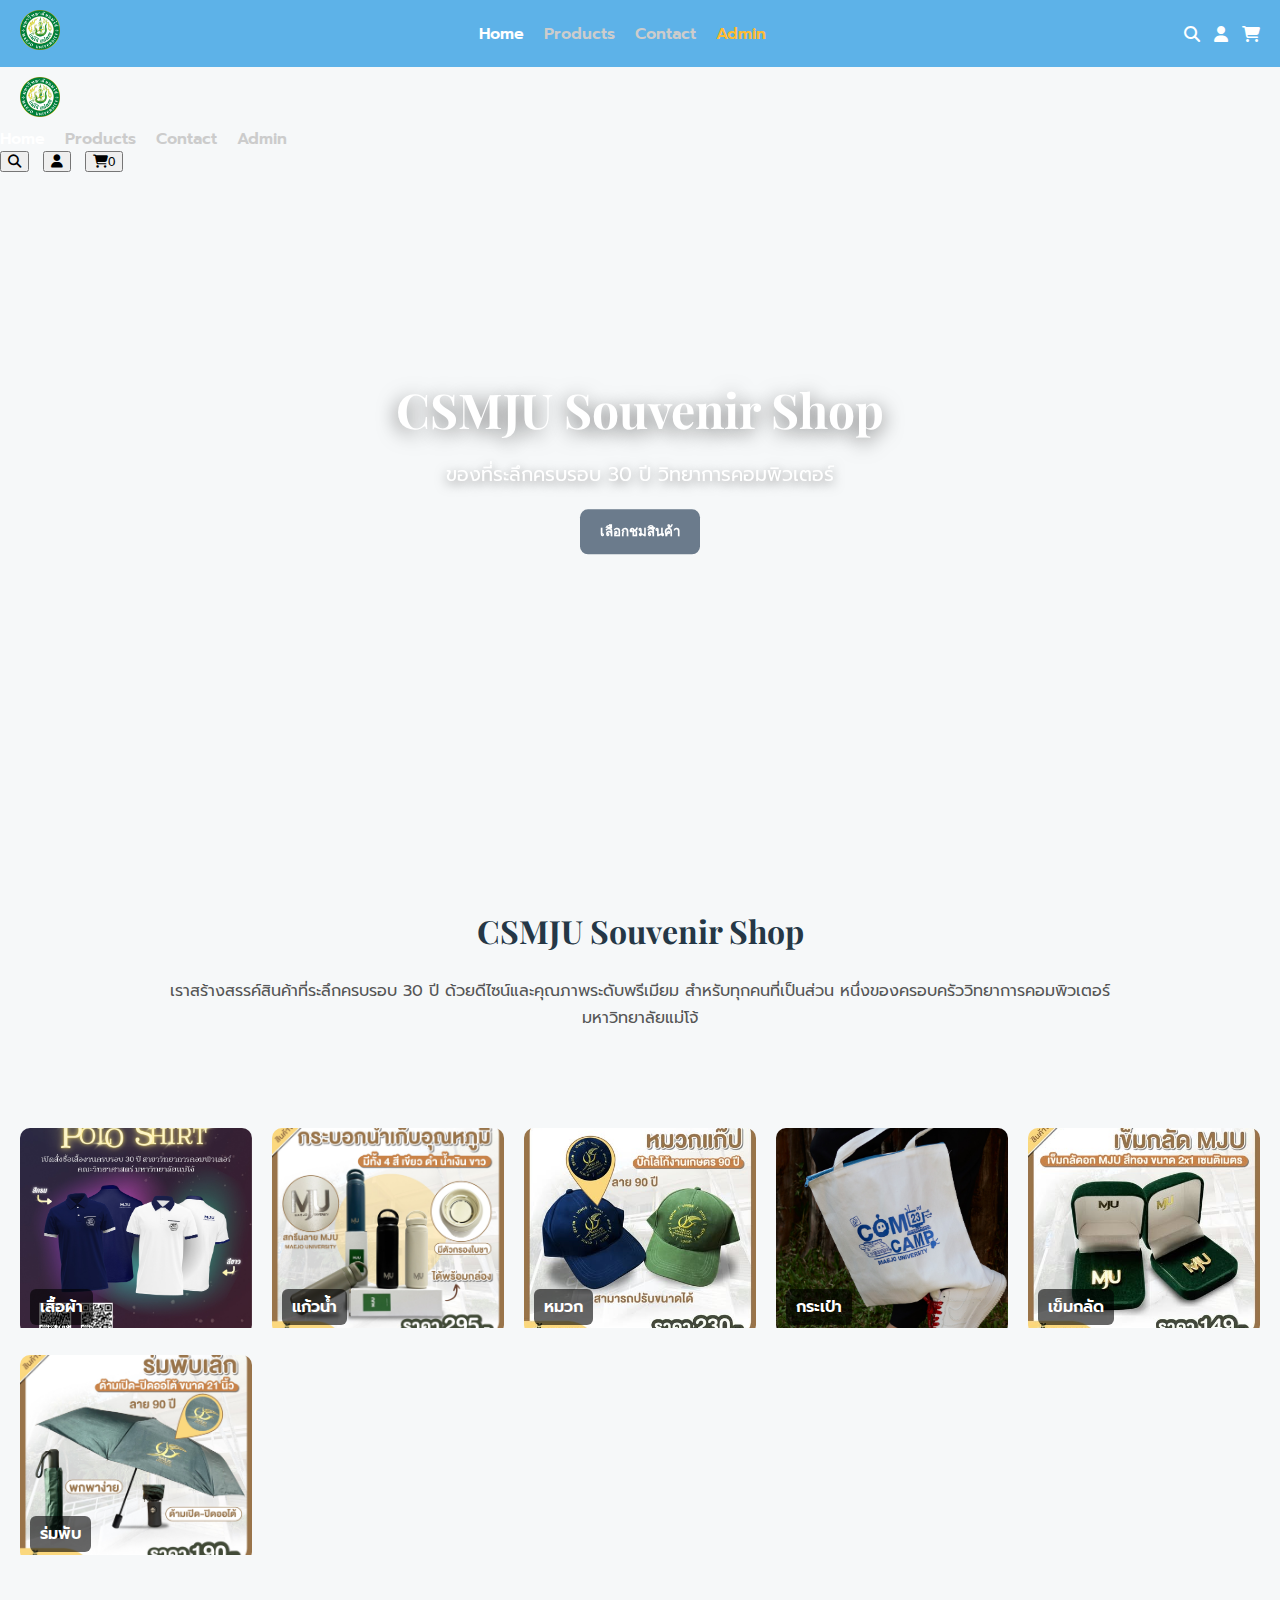
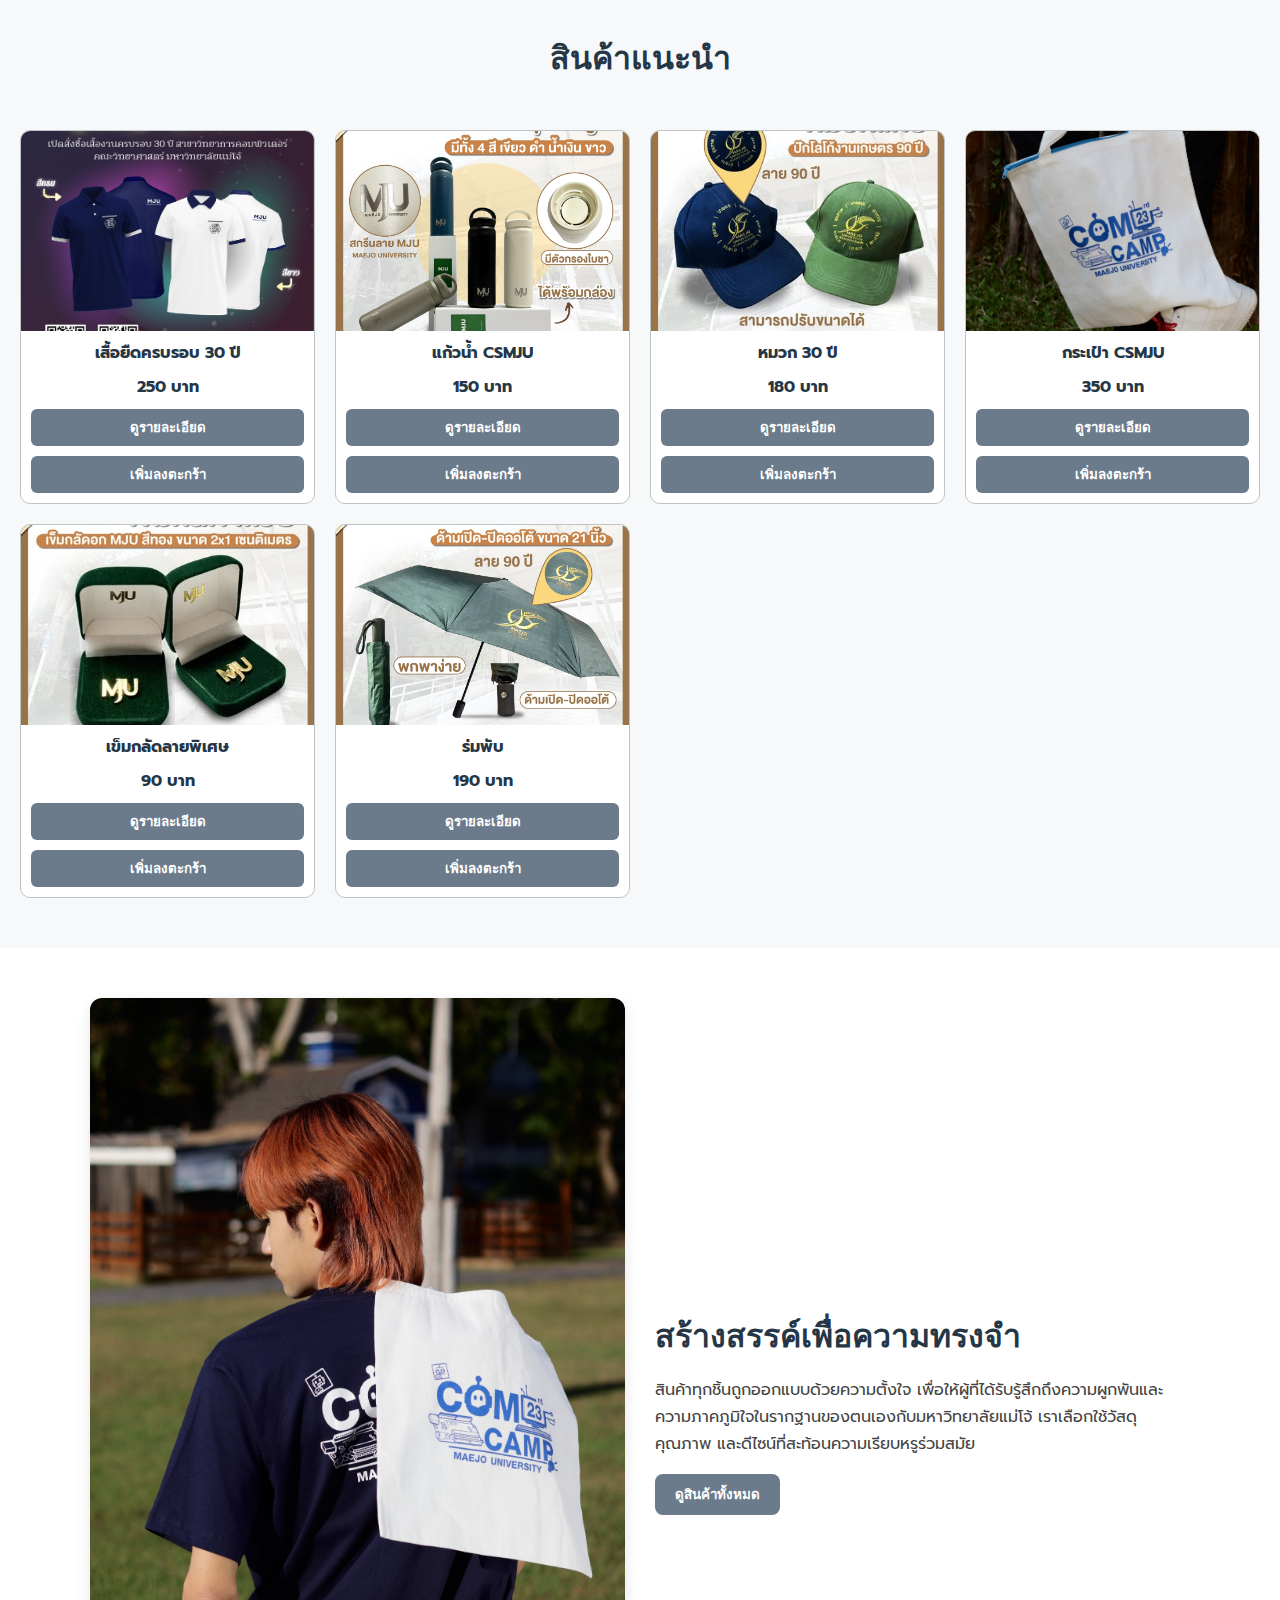
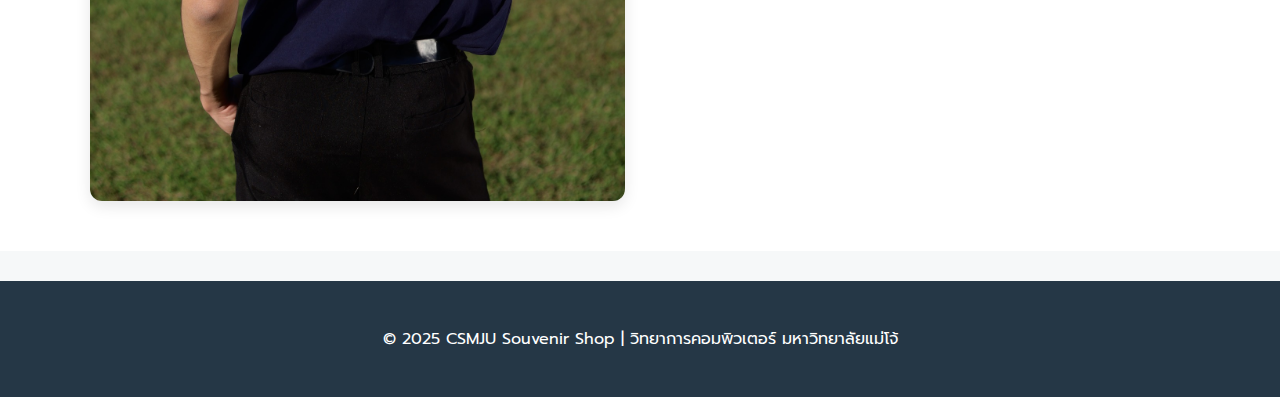
<file: index.html>
<!DOCTYPE html>
<html lang="th">

<head>
    <meta charset="UTF-8" />
    <meta name="viewport" content="width=device-width, initial-scale=1" />
    <title>CSMJU Souvenir — ของที่ระลึกครบรอบ 30 ปี</title>
    <link rel="stylesheet"
        href="https://cdnjs.cloudflare.com/ajax/libs/font-awesome/6.5.0/css/all.min.css" />
    <link rel="icon" type="image/png" href="pic/logo.png" />
    <link
        href="https://fonts.googleapis.com/css2?family=Prompt:wght@400;600;700&family=Playfair+Display:wght@600;700&display=swap"
        rel="stylesheet" />
        <!---->
    <style>
        :root {
            --nile: #253746;
            --bermuda: #6B7B8C;
            --chateau: #A3A9B3;
            --cloudy: #BEC5C7;
            --dawn: #F6F8F9;
        }

        * {
            box-sizing: border-box;
        }

        html,
        body {
            margin: 0;
            font-family: "Prompt", sans-serif;
            background: var(--dawn);
            color: var(--nile);
        }

        a {
            text-decoration: none;
            color: inherit;
        }

        /* Navbar */
        .navbar {
            position: sticky;
            top: 0;
            z-index: 100;
            background: #5DB2E8;
            color: #fff;
        }

        .nav-container {
            display: flex;
            justify-content: space-between;
            align-items: center;
            max-width: 1280px;
            margin: auto;
            padding: 10px 20px;
        }

        .logo {
            height: 40px;
        }

        .nav-links {
            display: flex;
            gap: 20px;
        }

        .nav-links a {
            color: #ccc;
            font-weight: 600;
            transition: color 0.3s;
        }

        .nav-links a:hover,
        .nav-links a.active {
            color: #fff;
        }

        .nav-icons {
            display: flex;
            gap: 14px;
        }

        /* Hero */
        /* Hero */
        .hero {
            position: relative;
            height: 85vh;
            overflow: hidden;
            text-align: center;
            color: #fff
        }

        .hero video {
            position: absolute;
            width: 100%;
            height: 100%;
            object-fit: cover;
            top: 0;
            left: 0;
            z-index: -1;
            filter: brightness(65%)
        }

        .hero-content {
            position: relative;
            top: 50%;
            transform: translateY(-50%)
        }

        .hero-content h1 {
            font-family: 'Playfair Display', serif;
            font-size: 3rem
        }

        .hero-content p {
            font-size: 1.2rem;
            margin-top: 10px
        }

        .hero {
            position: relative;
            height: 85vh;
            overflow: hidden;
        }

        .video-bg iframe {
            position: absolute;
            top: 0;
            left: 0;
            width: 100%;
            height: 100%;
            object-fit: cover;
            pointer-events: none;
        }

        .hero-overlay {
            position: absolute;
            top: 50%;
            left: 50%;
            transform: translate(-50%, -50%);
            text-align: center;
            color: #fff;
        }

        .hero-overlay h1 {
            font-family: 'Playfair Display', serif;
            font-size: 3rem;
            text-shadow: 0 4px 20px rgba(0, 0, 0, 0.6);
            margin-bottom: 10px;
        }

        .hero-overlay p {
            font-size: 1.2rem;
            margin-bottom: 20px;
            text-shadow: 0 3px 12px rgba(0, 0, 0, 0.5);
        }

        .hero-overlay .btn {
            background: var(--bermuda);
            color: #fff;
            border: none;
            border-radius: 8px;
            padding: 12px 20px;
            cursor: pointer;
            font-weight: 600;
        }

        .hero-overlay .btn:hover {
            background: var(--chateau);
        }

        .btn {
            background: var(--bermuda);
            color: #fff;
            border: none;
            border-radius: 8px;
            padding: 10px 20px;
            cursor: pointer;
            font-weight: 600;
        }

        .btn:hover {
            background: var(--chateau);
        }

        /* Intro Section */
        .intro {
            max-width: 1000px;
            margin: auto;
            text-align: center;
            padding: 50px 20px;
        }

        .intro h2 {
            font-family: "Playfair Display", serif;
            font-size: 2rem;
        }

        .intro p {
            margin-top: 10px;
            color: #555;
            line-height: 1.7;
        }

        /* Categories */
        .categories {
            display: grid;
            grid-template-columns: repeat(auto-fit, minmax(220px, 1fr));
            gap: 20px;
            max-width: 1280px;
            margin: auto;
            padding: 30px 20px;
        }

        .cat-card {
            position: relative;
            overflow: hidden;
            border-radius: 10px;
            cursor: pointer;
            transition: transform 0.3s;
        }

        .cat-card:hover {
            transform: scale(1.05);
        }

        .cat-card img {
            width: 100%;
            height: 200px;
            object-fit: cover;
        }

        .cat-card span {
            position: absolute;
            bottom: 10px;
            left: 10px;
            background: rgba(0, 0, 0, 0.6);
            color: #fff;
            padding: 6px 10px;
            border-radius: 6px;
            font-weight: 600;
            user-select: none;
        }

        .section-title {
            text-align: center;
            font-family: "Playfair Display", serif;
            font-size: 2rem;
            margin-top: 40px;
        }

        .products-grid {
            max-width: 1280px;
            margin: auto;
            display: grid;
            grid-template-columns: repeat(auto-fit, minmax(240px, 1fr));
            gap: 20px;
            padding: 20px;
        }

        .prod {
            background: #fff;
            border: 1px solid var(--cloudy);
            border-radius: 10px;
            overflow: hidden;
            text-align: center;
            display: flex;
            flex-direction: column;
            justify-content: space-between;
        }

        .prod img {
            width: 100%;
            height: 200px;
            object-fit: cover;
        }

        .prod h4 {
            margin: 10px 0;
        }

        .prod .price {
            font-weight: 700;
            margin-bottom: 10px;
        }

        .prod button {
            margin: 0 10px 10px;
            background: var(--bermuda);
            border: none;
            padding: 8px 12px;
            color: #fff;
            border-radius: 6px;
            cursor: pointer;
            font-weight: 600;
            transition: background 0.3s;
        }

        .prod button:hover {
            background: var(--chateau);
        }

        .story {
            background: #fff;
            padding: 50px 20px;
            margin-top: 30px;
        }

        .story-inner {
            max-width: 1100px;
            margin: auto;
            display: grid;
            grid-template-columns: 1fr 1fr;
            gap: 30px;
            align-items: center;
        }

        .story img {
            width: 100%;
            border-radius: 12px;
            box-shadow: 0 5px 15px rgba(0, 0, 0, 0.1);
        }

        .story-text h2 {
            font-family: "Playfair Display", serif;
            font-size: 2rem;
            margin-bottom: 10px;
        }

        .story-text p {
            color: #444;
            line-height: 1.7;
        }

        footer {
            background: var(--nile);
            color: #fff;
            text-align: center;
            padding: 30px 20px;
            margin-top: 30px;
        }
    </style>
</head>

<body>
    
    <header class="navbar">
        <div class="nav-container">
            <div>
                <img src="pic/logo.png" alt="Logo" class="logo" />
            </div>
            <nav class="nav-links" id="navLinks">
                <a href="index.html" data-page="home">Home</a>
                <a href="products.html" data-page="products">Products</a>
                <a href="contact.html" data-page="contact">Contact</a>
                <a href="admin.html" data-page="admin" style="color:#ffbb33">Admin</a>
            </nav>
            <div class="nav-icons">
                <i class="fa fa-search"></i>
                <i class="fa fa-user"></i>
                <i class="fa fa-shopping-cart" id="cartIcon" style="cursor:pointer;"></i>
                
            </div>
        </div>
    </header>

    <section class="hero">
        <div class="video-bg">
            <iframe src="https://www.youtube.com/embed/n48oRx9OrdY?autoplay=1&mute=1&loop=1&playlist=n48oRx9OrdY"
                width="100%" height="500" frameborder="0"
        allow="autoplay; encrypted-media" allowfullscreen></iframe>
         <div class="nav-container">
                <img src="pic/logo.png" alt="Logo" class="logo"  >
            </div>
            <nav class="nav-links">
                <a href="index.html" class="active">Home</a>
                <a href="products.html">Products</a>
                <a href="contact.html">Contact</a>
                <a href="admin.html" class="admin-link">Admin</a>
            </nav>
            <div class="nav-icons">
                <button class="icon-btn"><i class="fa fa-search"></i></button>
                <button class="icon-btn"><i class="fa fa-user"></i></button>
                <button class="icon-btn" onclick="toggleCart()"><i class="fa fa-shopping-cart"></i><span id="cartCount"
                        class="badge">0</span></button>
            </div>
        </div>

        <div class="hero-overlay">
            <h1>CSMJU Souvenir Shop</h1>
            <p>ของที่ระลึกครบรอบ 30 ปี วิทยาการคอมพิวเตอร์</p>
            <button class="btn" onclick="document.getElementById('categories').scrollIntoView({behavior:'smooth'})">
                เลือกชมสินค้า
            </button>
        </div>
    </section>

    <section class="intro">
        <h2>CSMJU Souvenir Shop</h2>
        <p>เราสร้างสรรค์สินค้าที่ระลึกครบรอบ 30 ปี ด้วยดีไซน์และคุณภาพระดับพรีเมียม สำหรับทุกคนที่เป็นส่วน
            หนึ่งของครอบครัววิทยาการคอมพิวเตอร์ มหาวิทยาลัยแม่โจ้</p>
    </section>

    <section id="categories" class="categories">
        <!-- หมวดหมู่สินค้าคงที่ -->
        <div class="cat-card" onclick="filterCategory('เสื้อ')"><img src="pic/t-1.jpg" alt="เสื้อผ้า" /><span>เสื้อผ้า</span></div>
        <div class="cat-card" onclick="filterCategory('แก้วน้ำ')"><img src="pic/bottle.jpg" alt="แก้วน้ำ" /><span>แก้วน้ำ</span></div>
        <div class="cat-card" onclick="filterCategory('หมวก')"><img src="pic/cap1.jpg" alt="หมวก" /><span>หมวก</span></div>
        <div class="cat-card" onclick="filterCategory('กระเป๋า')"><img src="pic/bag.jpg" alt="กระเป๋า" /><span>กระเป๋า</span></div>
        <div class="cat-card" onclick="filterCategory('เข็มกลัด')"><img src="pic/brooch.jpg" alt="เข็มกลัด" /><span>เข็มกลัด</span></div>
        <div class="cat-card" onclick="filterCategory('ร่มพับ')"><img src="pic/ij.jpg" alt="ร่มพับ" /><span>ร่มพับ</span></div>
    </section>

    <h2 class="section-title">สินค้าแนะนำ</h2>
    <div class="products-grid" id="productsGrid">
        <!-- สินค้าจะถูกเพิ่มด้วย JS -->
    </div>

    <section class="story">
        <div class="story-inner">
            <img src="pic/t-2.jpg" alt="CSMJU" />
            <div class="story-text">
                <h2>สร้างสรรค์เพื่อความทรงจำ</h2>
                <p>สินค้าทุกชิ้นถูกออกแบบด้วยความตั้งใจ
                    เพื่อให้ผู้ที่ได้รับรู้สึกถึงความผูกพันและความภาคภูมิใจในรากฐานของตนเองกับมหาวิทยาลัยแม่โจ้
                    เราเลือกใช้วัสดุคุณภาพ และดีไซน์ที่สะท้อนความเรียบหรูร่วมสมัย</p>
                <button class="btn" onclick="window.location='products.html'">ดูสินค้าทั้งหมด</button>
            </div>
        </div>
    </section>

    <footer>
        <p>© 2025 CSMJU Souvenir Shop | วิทยาการคอมพิวเตอร์ มหาวิทยาลัยแม่โจ้</p>
    </footer>

    <script>
        // ข้อมูลสินค้า ตัวอย่าง (ควรดึงจาก API หรือ localStorage ในโปรเจคจริง)
        const allProducts = [
            {
                id: "p1",
                name: "เสื้อยืดครบรอบ 30 ปี",
                price: 250,
                category: "เสื้อ",
                image: "pic/t-1.jpg",
                description: "เสื้อยืดดีไซน์พิเศษ ครบรอบ 30 ปี"
            },
            {
                id: "p2",
                name: "แก้วน้ำ CSMJU",
                price: 150,
                category: "แก้วน้ำ",
                image: "pic/bottle.jpg",
                description: "แก้วน้ำสกรีนโลโก้ CSMJU"
            },
            {
                id: "p3",
                name: "หมวก 30 ปี",
                price: 180,
                category: "หมวก",
                image: "pic/cap1.jpg",
                description: "หมวกดีไซน์สวยงาม"
            },
            {
                id: "p4",
                name: "กระเป๋า CSMJU",
                price: 350,
                category: "กระเป๋า",
                image: "pic/bag.jpg",
                description: "กระเป๋าผ้าคุณภาพสูง"
            },
            {
                id: "p5",
                name: "เข็มกลัดลายพิเศษ",
                price: 90,
                category: "เข็มกลัด",
                image: "pic/brooch.jpg",
                description: "เข็มกลัดลายพิเศษครบรอบ 30 ปี"
            },
            {
                id: "p6",
                name: "ร่มพับ",
                price: 190,
                category: "ร่มพับ",
                image: "pic/ij.jpg",
                description: "ร่มพับ"
            }
        ];

        // แสดงสินค้าตามหมวดหมู่หรือทั้งหมด
        function renderProducts(filterCat = null) {
            const grid = document.getElementById("productsGrid");
            grid.innerHTML = "";

            let filtered = allProducts;
            if (filterCat) {
                filtered = allProducts.filter(p => p.category === filterCat);
            }

            if (filtered.length === 0) {
                grid.innerHTML = "<p style='grid-column:1/-1; text-align:center'>ไม่มีสินค้าในหมวดหมู่นี้</p>";
                return;
            }

            filtered.forEach(p => {
                const div = document.createElement("div");
                div.className = "prod";
                div.innerHTML = `
                    <img src="${p.image}" alt="${p.name}" />
                    <h4>${p.name}</h4>
                    <div class="price">${p.price} บาท</div>
                    <button onclick="viewProduct('${p.id}')">ดูรายละเอียด</button>
                    <button onclick="addToCart('${p.id}')">เพิ่มลงตะกร้า</button>
                `;
                grid.appendChild(div);
            });
        }

        // ฟังก์ชันกรองสินค้าเมื่อคลิกหมวดหมู่
        function filterCategory(cat) {
            renderProducts(cat);
        }

        // แสดงหน้า detail สินค้าแบบง่าย (เปลี่ยนหน้า)
        function viewProduct(id) {
            window.location.href = `product-detail.html?id=${id}`;
        }

        // ตะกร้าสินค้า (เก็บใน localStorage)
        function addToCart(id) {
            let cart = JSON.parse(localStorage.getItem("csmju_cart") || "[]");
            const product = allProducts.find(p => p.id === id);
            if (!product) return alert("ไม่พบสินค้า");

            // ถ้ามีอยู่แล้วเพิ่มจำนวน
            const existing = cart.find(item => item.id === id);
            if (existing) {
                existing.qty += 1;
            } else {
                cart.push({ id: product.id, name: product.name, price: product.price, qty: 1 });
            }
            localStorage.setItem("csmju_cart", JSON.stringify(cart));
            alert(`เพิ่ม "${product.name}" ลงตะกร้าแล้ว`);
            updateCartIcon();
        }

        // อัปเดตไอคอนตะกร้าด้วยจำนวนสินค้า
        function updateCartIcon() {
            const cartIcon = document.getElementById("cartIcon");
            let cart = JSON.parse(localStorage.getItem("csmju_cart") || "[]");
            const totalQty = cart.reduce((sum, item) => sum + item.qty, 0);
            if (totalQty > 0) {
                cartIcon.setAttribute("data-count", totalQty);
                cartIcon.style.position = "relative";
                if (!cartIcon.querySelector(".badge")) {
                    const badge = document.createElement("span");
                    badge.className = "badge";
                    badge.style.cssText = `
                        position: absolute;
                        top: -6px;
                        right: -8px;
                        background: red;
                        color: white;
                        font-size: 12px;
                        padding: 2px 6px;
                        border-radius: 50%;
                        font-weight: 700;
                    `;
                    cartIcon.appendChild(badge);
                }
                cartIcon.querySelector(".badge").textContent = totalQty;
            } else {
                if (cartIcon.querySelector(".badge")) {
                    cartIcon.querySelector(".badge").remove();
                }
            }
        }

        // ตั้งค่า active link ใน navbar ตาม URL ปัจจุบัน
        function setActiveNav() {
            const links = document.querySelectorAll(".nav-links a");
            const current = location.pathname.split("/").pop();
            links.forEach(link => {
                if (link.getAttribute("href") === current || (current === "" && link.getAttribute("href") === "index.html")) {
                    link.classList.add("active");
                } else {
                    link.classList.remove("active");
                }
            });
        }

        // ไปหน้าตะกร้า (ถ้าทำหน้าตะกร้าจริงๆ)
        document.getElementById("cartIcon").addEventListener("click", () => {
            window.location.href = "cart.html";
        });

        // เรียกใช้ฟังก์ชันเมื่อโหลดหน้า
        window.onload = () => {
            renderProducts();
            updateCartIcon();
            setActiveNav();
        };
    </script>
</body>

</html>
</file>
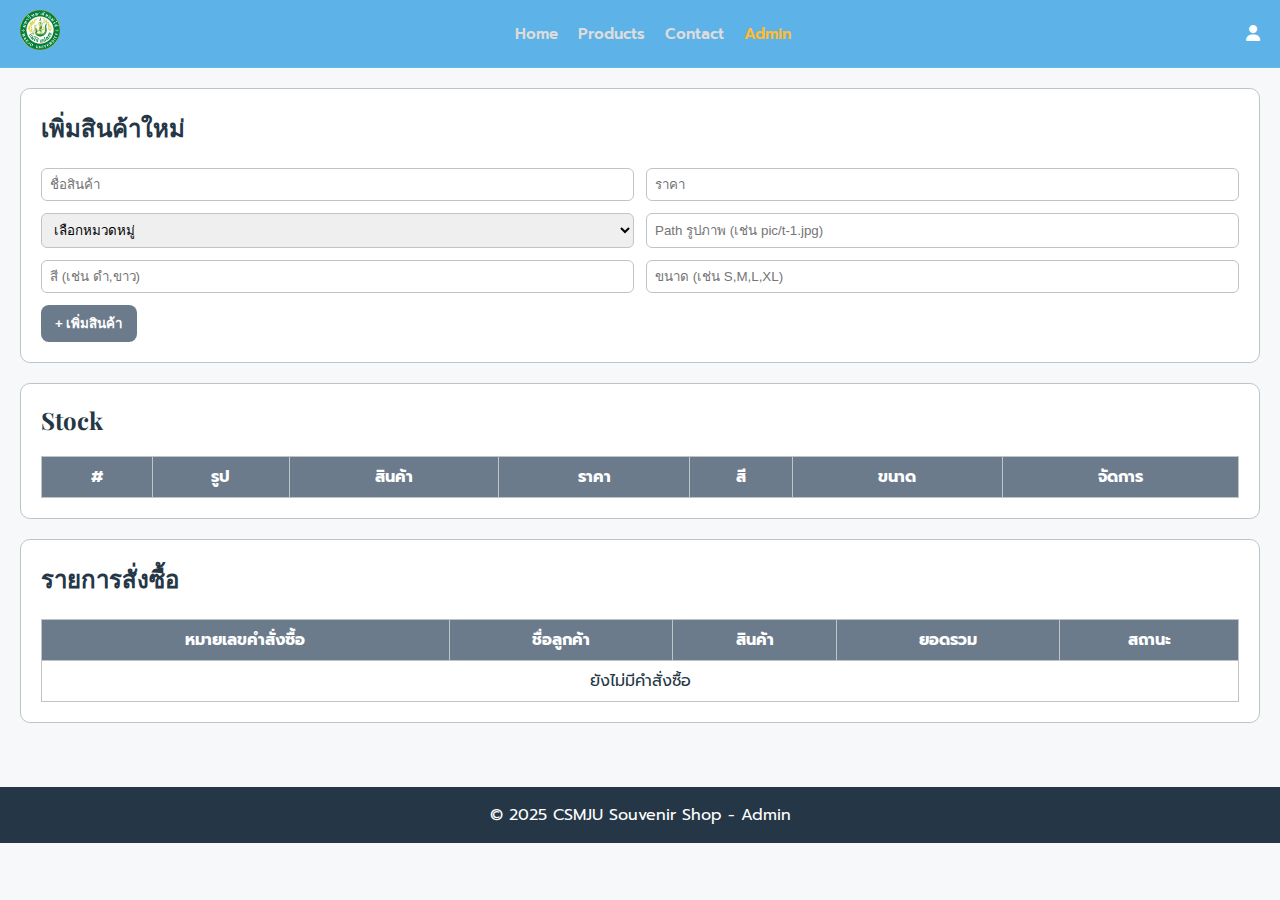
<file: admin.html>
<!DOCTYPE html>
<html lang="th">

<head>
    <meta charset="utf-8">
    <meta name="viewport" content="width=device-width, initial-scale=1">
    <title>Admin - CSMJU Souvenir</title>
    <link rel="icon" type="image/png" href="pic/logo.png">
    <link rel="stylesheet" href="https://cdnjs.cloudflare.com/ajax/libs/font-awesome/6.5.0/css/all.min.css">
    <link
        href="https://fonts.googleapis.com/css2?family=Prompt:wght@400;600;700&family=Playfair+Display:wght@600;700&display=swap"
        rel="stylesheet">    <style>
        :root {
            --nile: #253746;
            --bermuda: #6B7B8C;
            --chateau: #A3A9B3;
            --cloudy: #BEC5C7;
            --dawn: #F6F8F9;
            --white: #fff;
        }

        * {
            box-sizing: border-box
        }

        body,
        html {
            margin: 0;
            font-family: 'Prompt', sans-serif;
            background: var(--dawn);
            color: var(--nile)
        }

        a {
            text-decoration: none;
            color: inherit
        }

        /* Navbar */
        .navbar {
            position: sticky;
            top: 0;
            z-index: 100;
            background: #5DB2E8;
            color: #fff;
            border-bottom: 1px solid rgba(255, 255, 255, 0.08)
        }

        .nav-container {
            display: flex;
            justify-content: space-between;
            align-items: center;
            max-width: 1300px;
            margin: auto;
            padding: 10px 20px
        }

        .logo {
            height: 40px;
        }

        .nav-links {
            display: flex;
            gap: 20px
        }

        .nav-links a {
            color: #dcdcdc;
            font-weight: 600;
            font-size: 0.95rem;
            transition: all 0.2s
        }

        .nav-links a:hover,
        .nav-links a.active {
            color: #fff;
            transform: translateY(-2px)
        }

        .admin-link {
            color: #ffbb33
        }

        /* Layout */
        .wrap {
            max-width: 1280px;
            margin: auto;
            padding: 20px
        }

        .section {
            background: #fff;
            border: 1px solid var(--cloudy);
            border-radius: 10px;
            padding: 20px;
            margin-bottom: 20px
        }

        h2 {
            margin-top: 0;
            font-family: 'Playfair Display', serif
        }

        input,
        select {
            padding: 8px;
            border: 1px solid var(--cloudy);
            border-radius: 6px;
            width: 100%
        }

        button {
            padding: 8px 14px;
            border: none;
            border-radius: 8px;
            cursor: pointer;
            font-weight: 600
        }

        .btn-primary {
            background: var(--bermuda);
            color: #fff
        }

        .btn-danger {
            background: #c62828;
            color: #fff
        }

        .btn-outline {
            border: 1px solid var(--bermuda);
            background: #fff;
            color: var(--nile)
        }

        table {
            width: 100%;
            border-collapse: collapse;
            margin-top: 10px
        }

        th,
        td {
            border: 1px solid var(--cloudy);
            padding: 8px;
            text-align: center
        }

        th {
            background: var(--bermuda);
            color: #fff
        }

        footer {
            background: var(--nile);
            color: #fff;
            text-align: center;
            padding: 16px;
            margin-top: 24px
        }
    </style>
</head>

<body>
    <header class="navbar">
        <div class="nav-container">
            <div><img src="pic/logo.png" alt="Logo" class="logo"></div>
            <nav class="nav-links" id="navLinks">
                <a href="index.html" data-page="home">Home</a>
                <a href="products.html" data-page="products">Products</a>
                <a href="contact.html" data-page="contact">Contact</a>
                <a href="admin.html" data-page="admin" style="color:#ffbb33">Admin</a>
            </nav>
            <div class="nav-icons"><i class="fa fa-user"></i></div>
        </div>
    </header>

    <div class="wrap">
        <!-- Section: เพิ่มสินค้า -->
        <div class="section">
            <h2>เพิ่มสินค้าใหม่</h2>
            <div style="display:grid;gap:12px;grid-template-columns:1fr 1fr">
                <input type="text" id="name" placeholder="ชื่อสินค้า">
                <input type="number" id="price" placeholder="ราคา">
                <select id="category">
                    <option value="">เลือกหมวดหมู่</option>
                    <option>เสื้อ</option>
                    <option>แก้วน้ำ</option>
                    <option>หมวก</option>
                    <option>กระเป๋า</option>
                    <option>เข็มกลัด</option>
                </select>
                <input type="text" id="image" placeholder="Path รูปภาพ (เช่น pic/t-1.jpg)">
                <input type="text" id="colors" placeholder="สี (เช่น ดำ,ขาว)">
                <input type="text" id="sizes" placeholder="ขนาด (เช่น S,M,L,XL)">
            </div>
            <button class="btn-primary" style="margin-top:12px" onclick="addProduct()">+ เพิ่มสินค้า</button>
        </div>

        <!-- Section: สต๊อกสินค้า -->
        <div class="section">
            <h2>Stock</h2>
            <table>
                <thead>
                    <tr>
                        <th>#</th>
                        <th>รูป</th>
                        <th>สินค้า</th>
                        <th>ราคา</th>
                        <th>สี</th>
                        <th>ขนาด</th>
                        <th>จัดการ</th>
                    </tr>
                </thead>
                <tbody id="productTable"></tbody>
            </table>
        </div>

        <!-- Section: ดูคำสั่งซื้อ -->
        <div class="section">
            <h2>รายการสั่งซื้อ</h2>
            <table>
                <thead>
                    <tr>
                        <th>หมายเลขคำสั่งซื้อ</th>
                        <th>ชื่อลูกค้า</th>
                        <th>สินค้า</th>
                        <th>ยอดรวม</th>
                        <th>สถานะ</th>
                    </tr>
                </thead>
                <tbody id="orderTable">
                    <tr>
                        <td colspan="5">ยังไม่มีคำสั่งซื้อ</td>
                    </tr>
                </tbody>
            </table>
        </div>
    </div>

    <footer>© 2025 CSMJU Souvenir Shop - Admin</footer>

    <script>
        /* จำลองข้อมูลสินค้า (เก็บใน LocalStorage) */
        const ADMIN_KEY = "csmju_admin_products";
        let products = JSON.parse(localStorage.getItem(ADMIN_KEY) || "[]");

        function renderProducts() {
            const table = document.getElementById("productTable");
            table.innerHTML = "";
            products.forEach((p, i) => {
                const tr = document.createElement("tr");
               tr.innerHTML = `
  <td>${i + 1}</td>
  <td><img src="${p.image}" alt="${p.name}" style="height:40px;border-radius:6px;"></td>
  <td>${p.name}</td>
  <td>${p.price}</td>
  <td>${p.colors.join(", ") || "-"}</td>
  <td>${p.sizes.join(", ") || "-"}</td>
  <td><button class="btn-danger" onclick="deleteProduct(${i})">ลบ</button></td>`;

                table.appendChild(tr);
            });
        }

        function addProduct() {
            const name = document.getElementById("name").value.trim();
            const price = parseInt(document.getElementById("price").value);
            const image = document.getElementById("image").value.trim();
            const category = document.getElementById("category").value;
            const colors = document.getElementById("colors").value.split(",").map(x => x.trim()).filter(Boolean);
            const sizes = document.getElementById("sizes").value.split(",").map(x => x.trim()).filter(Boolean);

            if (!name || !price || !image) { alert("กรอกข้อมูลให้ครบ!"); return; }
            products.push({ name, price, image, category, colors, sizes });
            localStorage.setItem(ADMIN_KEY, JSON.stringify(products));
            renderProducts();
            document.getElementById("name").value = "";
            document.getElementById("price").value = "";
            document.getElementById("image").value = "";
            document.getElementById("category").value = "";
            document.getElementById("colors").value = "";
            document.getElementById("sizes").value = "";
        }

        function deleteProduct(i) {
            if (confirm("ต้องการลบสินค้านี้?")) {
                products.splice(i, 1);
                localStorage.setItem(ADMIN_KEY, JSON.stringify(products));
                renderProducts();
            }
        }

        renderProducts();
    </script>
</body>

</html>
</file>
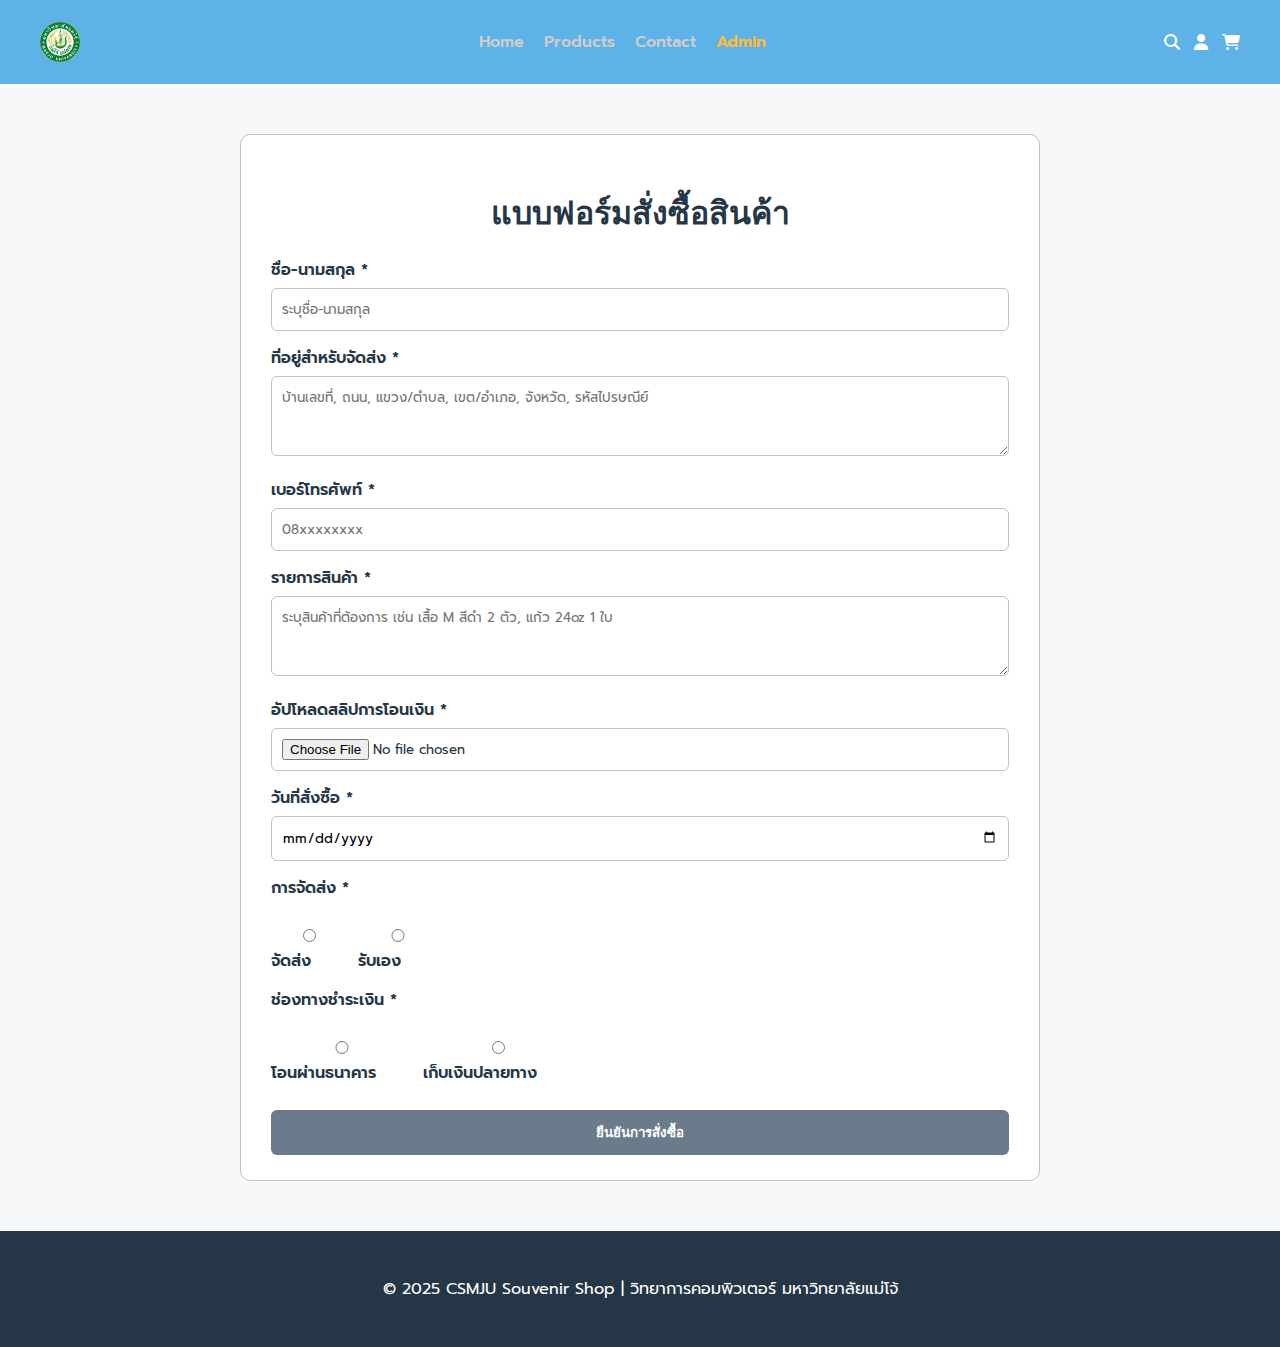
<file: checkout.html>
<!DOCTYPE html>
<html lang="th">

<head>
    <meta charset="UTF-8">
    <meta name="viewport" content="width=device-width, initial-scale=1.0">
    <title>Order Form | CSMJU Souvenir Shop</title>
    <link rel="stylesheet" href="style.css">
    <link rel="icon" type="image/png" href="pic/logo.png">
    <link rel="stylesheet" href="https://cdnjs.cloudflare.com/ajax/libs/font-awesome/6.5.0/css/all.min.css">
    <link
        href="https://fonts.googleapis.com/css2?family=Prompt:wght@400;600;700&family=Playfair+Display:wght@600;700&display=swap"
        rel="stylesheet">
    <style>
        .navbar {
         background-color: #5DB2E8; /* หรือจะใช้ชื่อสี skyblue ก็ได้ */
         padding: 12px 20px;
         color: white;
        }


        .order-form-container {
            max-width: 800px;
            margin: 50px auto;
            background: #fff;
            padding: 25px 30px;
            border-radius: 10px;
            border: 1px solid var(--cloudy);
        }

        .order-form-container h2 {
            text-align: center;
            font-family: 'Playfair Display', serif;
            font-size: 2rem;
            margin-bottom: 20px;
        }

        form label {
            display: block;
            margin-top: 15px;
            font-weight: 600;
        }

        form input,
        form select,
        form textarea {
            width: 100%;
            padding: 10px;
            margin-top: 6px;
            border: 1px solid var(--cloudy);
            border-radius: 6px;
            font-family: 'Prompt', sans-serif;
        }

        form textarea {
            min-height: 80px;
            resize: vertical;
        }

        .radio-group {
            display: flex;
            gap: 20px;
            margin-top: 8px;
        }

        .btn-submit {
            margin-top: 25px;
            display: block;
            width: 100%;
            padding: 12px;
            background: var(--bermuda);
            color: #fff;
            font-weight: bold;
            border: none;
            border-radius: 6px;
            cursor: pointer;
        }

        .btn-submit:hover {
            background: var(--chateau);
        }
    </style>
</head>

<body>

    <!-- Navbar -->
    <header class="navbar" color="skyblue">
        <div class="nav-container">
            <img src="pic/logo.png" alt="CSMJU Logo" class="logo">
            <nav class="nav-links" id="navLinks">
                <a href="index.html" data-page="home">Home</a>
                <a href="products.html" data-page="products">Products</a>
                <a href="contact.html" data-page="contact">Contact</a>
                <a href="admin.html" data-page="admin" style="color:#ffbb33">Admin</a>
            </nav>
            <div class="nav-icons">
                <i class="fa fa-search"></i>
                <i class="fa fa-user"></i>
                <i class="fa fa-shopping-cart"></i>
            </div>
        </div>
    </header>

    <!-- Order Form -->
    <section class="order-form-container">
        <h2>แบบฟอร์มสั่งซื้อสินค้า</h2>
        <form id="orderForm" enctype="multipart/form-data">
            <label>ชื่อ-นามสกุล *</label>
            <input type="text" name="fullname" placeholder="ระบุชื่อ-นามสกุล" required>

            <label>ที่อยู่สำหรับจัดส่ง *</label>
            <textarea name="address" placeholder="บ้านเลขที่, ถนน, แขวง/ตำบล, เขต/อำเภอ, จังหวัด, รหัสไปรษณีย์"
                required></textarea>

            <label>เบอร์โทรศัพท์ *</label>
            <input type="tel" name="phone" placeholder="08xxxxxxxx" required pattern="[0-9]{10}">

            <label>รายการสินค้า *</label>
            <textarea name="products" placeholder="ระบุสินค้าที่ต้องการ เช่น เสื้อ M สีดำ 2 ตัว, แก้ว 24oz 1 ใบ"
                required></textarea>

            <label>อัปโหลดสลิปการโอนเงิน *</label>
            <input type="file" name="slip" accept="image/*" required>

            <label>วันที่สั่งซื้อ *</label>
            <input type="date" name="order_date" required>

            <label>การจัดส่ง *</label>
            <div class="radio-group">
                <label><input type="radio" name="delivery" value="จัดส่ง" required> จัดส่ง</label>
                <label><input type="radio" name="delivery" value="รับเอง" required> รับเอง</label>
            </div>

            <label>ช่องทางชำระเงิน *</label>
            <div class="radio-group">
                <label><input type="radio" name="payment" value="โอนผ่านธนาคาร" required> โอนผ่านธนาคาร</label>
                <label><input type="radio" name="payment" value="เก็บเงินปลายทาง" required> เก็บเงินปลายทาง</label>
            </div>

            <button type="submit" class="btn-submit">ยืนยันการสั่งซื้อ</button>
        </form>
    </section>

    <footer>
        <p>© 2025 CSMJU Souvenir Shop | วิทยาการคอมพิวเตอร์ มหาวิทยาลัยแม่โจ้</p>
    </footer>

    <script>
document.getElementById("orderForm").addEventListener("submit", function (e) {
    e.preventDefault();
    const form = e.target;

    // อ่านข้อมูลจากฟอร์ม
    const order = {
        id: "ORD-" + Date.now(),
        fullname: form.fullname.value.trim(),
        address: form.address.value.trim(),
        phone: form.phone.value.trim(),
        products: form.products.value.trim(),
        order_date: form.order_date.value,
        delivery: form.delivery.value,
        payment: form.payment.value
    };

    // ตรวจสอบข้อมูลเบื้องต้น
    if (order.fullname.length < 3 || order.products.length < 5 || order.phone.length !== 10) {
        alert("กรุณากรอกข้อมูลให้ครบถ้วน และเบอร์โทรให้ถูกต้อง");
        return;
    }

    // อ่านไฟล์สลิปเป็น base64
    const file = form.slip.files[0];
    if (!file) {
        alert("กรุณาอัปโหลดสลิปการโอนเงิน");
        return;
    }

    const reader = new FileReader();
    reader.onload = function () {
        order.slip = reader.result;

        // บันทึกลง localStorage
        let orders = JSON.parse(localStorage.getItem("csmju_orders") || "[]");
        orders.push(order);
        localStorage.setItem("csmju_orders", JSON.stringify(orders));

        alert("บันทึกคำสั่งซื้อเรียบร้อยแล้ว! เลขคำสั่งซื้อ: " + order.id);
        form.reset();
    };
    reader.readAsDataURL(file);
});
</script>

</body>

</html>
</file>
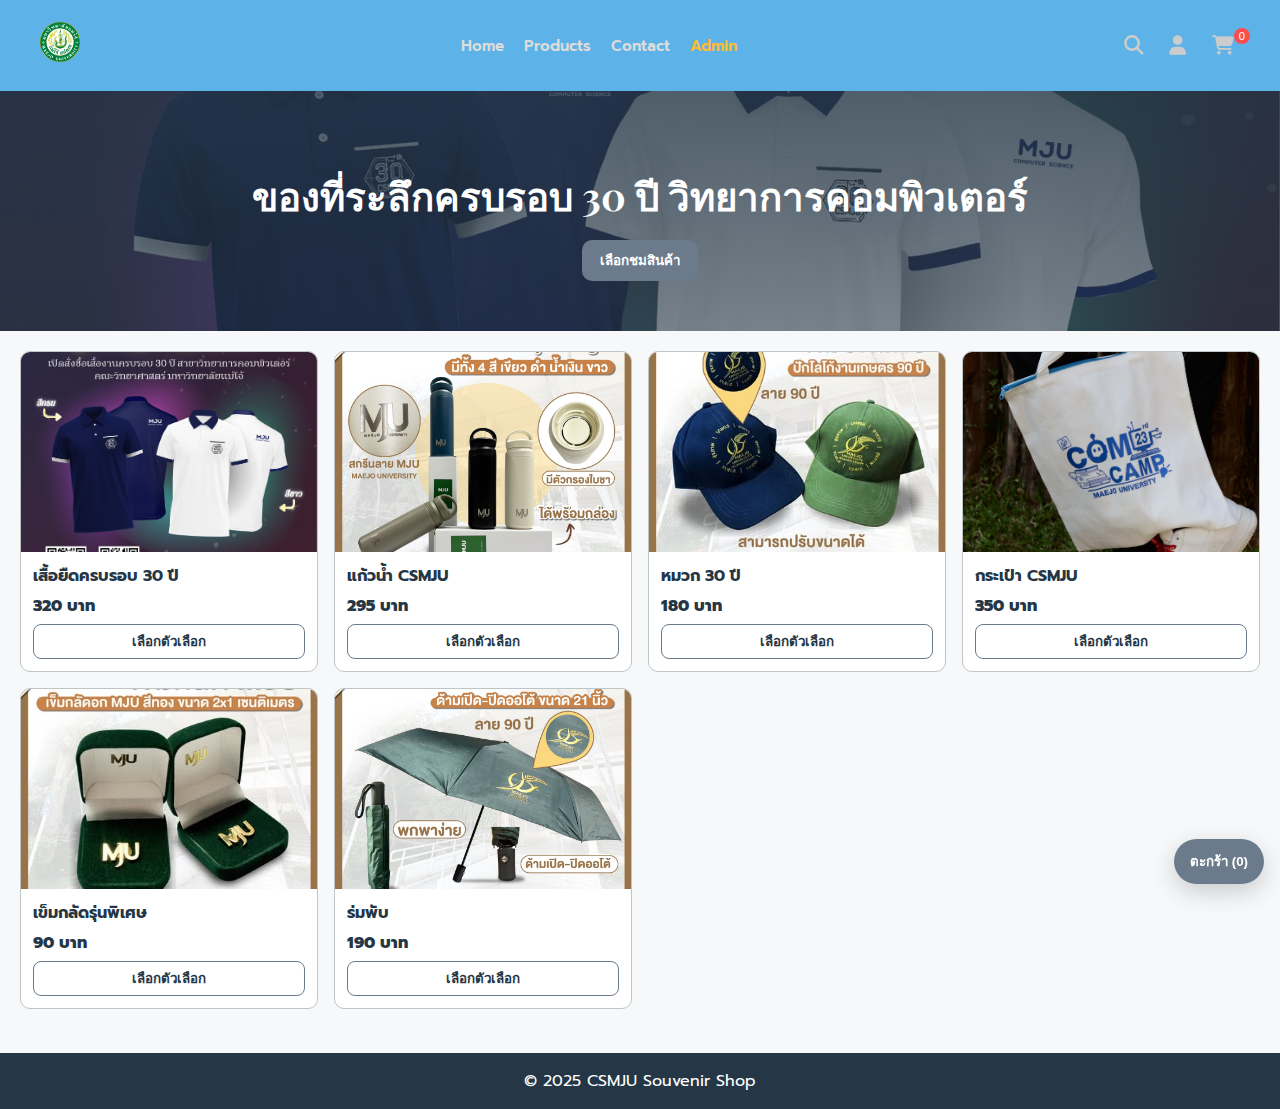
<file: products.html>
<!DOCTYPE html>
<html lang="th">

<head>
    <meta charset="utf-8">
    <meta name="viewport" content="width=device-width, initial-scale=1">
    <title>CSMJU Souvenir — สินค้าที่ระลึก 30 ปี</title>
    <link rel="stylesheet" href="https://cdnjs.cloudflare.com/ajax/libs/font-awesome/6.5.0/css/all.min.css">
    <link rel="icon" type="image/png" href="pic/logo.png">
    <link
        href="https://fonts.googleapis.com/css2?family=Prompt:wght@400;600;700&family=Playfair+Display:wght@600;700&display=swap"
        rel="stylesheet">
    <style>
        :root {
            --nile: #253746;
            --bermuda: #6B7B8C;
            --chateau: #A3A9B3;
            --cloudy: #BEC5C7;
            --dawn: #F6F8F9;
            --white: #fff;
            --danger: #b91c1c;
        }

        * {
            box-sizing: border-box
        }

        html,
        body {
            margin: 0;
            font-family: 'Prompt', sans-serif;
            background: var(--dawn);
            color: var(--nile)
        }

        a {
            text-decoration: none;
            color: inherit
        }

        .navbar {
         background-color: #5DB2E8; /* หรือจะใช้ชื่อสี skyblue ก็ได้ */
         padding: 12px 20px;
         color: white;
        }

        .nav-container {
            display: flex;
            justify-content: space-between;
            align-items: center;
            max-width: 1300px;
            margin: auto;
            padding: 10px 20px
        }

        .logo {
            height: 40px;
        }

        .nav-links {
            display: flex;
            gap: 20px
        }

        .nav-links a {
            color: #dcdcdc;
            font-weight: 600;
            font-size: 0.95rem;
            transition: all 0.2s
        }

        .nav-links a:hover,
        .nav-links a.active {
            color: #fff;
            transform: translateY(-2px)
        }

        .admin-link {
            color: #ffbb33
        }

        .nav-icons {
            display: flex;
            gap: 14px
        }

        .icon-btn {
            background: none;
            border: none;
            color: #ccc;
            font-size: 1.2rem;
            cursor: pointer;
            position: relative
        }

        .icon-btn:hover {
            color: #fff
        }

        .badge {
            background: #ff4d4d;
            color: #fff;
            font-size: 0.7rem;
            padding: 2px 5px;
            border-radius: 8px;
            position: absolute;
            top: -6px;
            right: -10px
        }

        .hero {
            background: linear-gradient(180deg, rgba(37, 55, 70, 0.8), rgba(37, 55, 70, 0.6)), url('pic/t-1.jpg') center/cover no-repeat;
            color: #fff;
            text-align: center;
            padding: 50px 16px
        }

        .hero h1 {
            font-family: 'Playfair Display', serif;
            font-size: 2.4rem;
            margin-bottom: 12px
        }

        .btn {
            background: var(--bermuda);
            color: #fff;
            border: none;
            border-radius: 10px;
            padding: 10px 18px;
            font-weight: 700;
            cursor: pointer
        }

        .btn:hover {
            background: var(--chateau)
        }

        .wrap {
            max-width: 1280px;
            margin: auto;
            padding: 20px
        }

        .grid {
            display: grid;
            grid-template-columns: repeat(auto-fill, minmax(240px, 1fr));
            gap: 16px
        }

        .prod {
            background: #fff;
            border: 1px solid var(--cloudy);
            border-radius: 10px;
            overflow: hidden;
            display: flex;
            flex-direction: column
        }

        .prod img {
            width: 100%;
            height: 200px;
            object-fit: cover
        }

        .p-body {
            padding: 12px;
            display: flex;
            flex-direction: column;
            gap: 6px
        }

        .p-title {
            font-weight: 700
        }

        .price {
            font-weight: 800;
            color: var(--nile)
        }

        .btn-outline {
            border: 1px solid var(--bermuda);
            background: #fff;
            color: var(--nile);
            border-radius: 8px;
            padding: 6px 10px;
            font-weight: 700;
            cursor: pointer
        }

        .btn-outline:hover {
            background: var(--dawn)
        }

        .cart-toggle {
            position: fixed;
            bottom: 16px;
            right: 16px;
            z-index: 50;
            background: var(--bermuda);
            color: #fff;
            border: none;
            border-radius: 999px;
            padding: 12px 16px;
            font-weight: 700;
            box-shadow: 0 8px 24px rgba(0, 0, 0, 0.18);
            cursor: pointer
        }

        .drawer {
            position: fixed;
            top: 0;
            right: -400px;
            width: 340px;
            max-width: 100%;
            height: 100%;
            background: #fff;
            border-left: 1px solid var(--cloudy);
            box-shadow: -8px 0 30px rgba(0, 0, 0, 0.15);
            transition: right .3s ease;
            z-index: 60;
            display: flex;
            flex-direction: column
        }

        .drawer.open {
            right: 0
        }

        .d-head {
            background: var(--nile);
            color: #fff;
            padding: 12px 16px;
            display: flex;
            justify-content: space-between;
            align-items: center
        }

        .d-body {
            flex: 1;
            overflow: auto;
            padding: 12px 16px
        }

        .d-foot {
            border-top: 1px solid var(--cloudy);
            padding: 12px 16px
        }

        .item {
            display: flex;
            gap: 8px;
            padding: 8px 0;
            border-bottom: 1px solid #eee
        }

        .thumb {
            width: 60px;
            height: 60px;
            object-fit: cover;
            border-radius: 8px;
            border: 1px solid var(--cloudy)
        }

        .meta {
            flex: 1
        }

        .qty {
            display: flex;
            gap: 4px;
            align-items: center;
            margin-top: 6px
        }

        .qty button {
            width: 26px;
            height: 26px;
            border: 1px solid var(--cloudy);
            background: #fff;
            border-radius: 6px;
            cursor: pointer
        }

        .sum {
            display: flex;
            justify-content: space-between;
            font-weight: 800;
            margin-bottom: 8px
        }

        .modal {
            position: fixed;
            inset: 0;
            background: rgba(0, 0, 0, 0.5);
            display: none;
            align-items: center;
            justify-content: center;
            z-index: 80;
            padding: 16px
        }

        .modal.open {
            display: flex
        }

        .m-card {
            background: #fff;
            border: 1px solid var(--cloudy);
            border-radius: 10px;
            max-width: 500px;
            width: 100%;
            padding: 16px;
            position: relative;
            display: grid;
            gap: 10px
        }

        .m-img {
            width: 100%;
            max-height: 200px;
            object-fit: cover;
            border-radius: 8px
        }

        .closex {
            position: absolute;
            top: 10px;
            right: 10px;
            border: none;
            background: #eee;
            border-radius: 6px;
            padding: 6px 10px;
            cursor: pointer
        }

        .m-opt {
            margin-top: 8px
        }

        footer {
            background: var(--nile);
            color: #fff;
            text-align: center;
            padding: 16px;
            margin-top: 24px
        }
    </style>
</head>

<body>

    <header class="navbar">
        <div class="nav-container">
            <div>
                <img src="pic/logo.png" alt="Logo" class="logo"  >
            </div>
            <nav class="nav-links" id="navLinks">
                <a href="index.html" data-page="home">Home</a>
                <a href="products.html" data-page="products">Products</a>
                <a href="contact.html" data-page="contact">Contact</a>
                <a href="admin.html" data-page="admin" style="color:#ffbb33">Admin</a>
            </nav>
            <div class="nav-icons">
                <button class="icon-btn"><i class="fa fa-search"></i></button>
                <button class="icon-btn"><i class="fa fa-user"></i></button>
                <button class="icon-btn" onclick="toggleCart()"><i class="fa fa-shopping-cart"></i><span id="cartCount"
                        class="badge">0</span></button>
            </div>
        </div>
    </header>

    <section class="hero">
        <h1>ของที่ระลึกครบรอบ 30 ปี วิทยาการคอมพิวเตอร์</h1>
        <button class="btn"
            onclick="document.getElementById('products').scrollIntoView({behavior:'smooth'})">เลือกชมสินค้า</button>
    </section>

    <main class="wrap" id="products">
        <div class="grid" id="grid"></div>
    </main>

    <button class="cart-toggle" onclick="toggleCart()">ตะกร้า (<span id="cartCount">0</span>)</button>
    <aside id="drawer" class="drawer">
        <div class="d-head"><b>ตะกร้าสินค้า</b><button class="btn-outline" onclick="toggleCart()">ปิด</button></div>
        <div id="cartList" class="d-body"></div>
        <div class="d-foot">
    <div class="sum">รวมทั้งหมด <span id="cartTotal">0</span> บาท</div>
    <button class="btn" style="width:100%" onclick="goCheckout()">ไปชำระเงิน</button>
    <button class="btn-outline" style="width:100%; margin-top: 8px;" onclick="clearCart()">ล้างตะกร้า</button>
</div>

    </aside>

    <div id="modal" class="modal">
        <div class="m-card">
            <button class="closex" onclick="closeModal()">✕</button>
            <img id="mImg" class="m-img">
            <h3 id="mTitle"></h3>
            <div id="mPrice" class="price"></div>
            <div class="m-opt"><label>สี</label><select id="mColor"></select></div>
            <div class="m-opt" id="sizeBlock"><label>ขนาด</label><select id="mSize"></select></div>
            <div class="m-opt"><label>จำนวน</label><select id="mQty">
                    <option>1</option>
                    <option>2</option>
                    <option>3</option>
                    <option>4</option>
                </select></div>
            <button class="btn" onclick="addFromModal()">เพิ่มลงตะกร้า</button>
        </div>
    </div>

    <footer>© 2025 CSMJU Souvenir Shop</footer>

    <script>

        const PRODUCTS = [
            { id: 1, name: "เสื้อยืดครบรอบ 30 ปี", price: 320, image: "pic/t-1.jpg", colors: ["ดำ", "ขาว"], sizes: ["S", "M", "L", "XL", "2XL", "3XL"] },
            { id: 2, name: "แก้วน้ำ CSMJU", price: 295, image: "pic/bottle.jpg", colors: ["ดำ", "ขาว"], sizes: ["12oz", "24oz"] },
            { id: 3, name: "หมวก 30 ปี", price: 180, image: "pic/cap1.jpg", colors: ["ดำ", "ขาว"], sizes: [] },
            { id: 4, name: "กระเป๋า CSMJU", price: 350, image: "pic/bag.jpg", colors: ["เทา", "ดำ"], sizes: [] },
            { id: 5, name: "เข็มกลัดรุ่นพิเศษ", price: 90, image: "pic/brooch.jpg", colors: ["เงิน", "ทอง"], sizes: [] },
            { id: 6, name: "ร่มพับ", price: 190, image: "pic/ij.jpg", colors: ["เขียวอ่อน", "เขียวเข้ม"], sizes: [] }
        ];

        const CART_KEY = "csmju_cart_v1";
        let cart = JSON.parse(localStorage.getItem(CART_KEY) || "[]");
        const $ = id => document.getElementById(id); const fmt = n => n.toLocaleString("th-TH");
        let modalProduct = null;

        function renderProducts() {
            $("grid").innerHTML = "";
            PRODUCTS.forEach(p => {
                const card = document.createElement("article");
                card.className = "prod";
                card.innerHTML = `
        <img src="${p.image}">
        <div class="p-body">
            <div class="p-title">${p.name}</div>
            <div class="price">${fmt(p.price)} บาท</div>
            <button class="btn-outline" onclick="openModal(${p.id})">เลือกตัวเลือก</button>
        </div>`;
                $("grid").appendChild(card);
            });
        }

        function openModal(id) {
            modalProduct = PRODUCTS.find(p => p.id === id);
            $("mTitle").textContent = modalProduct.name;
            $("mPrice").textContent = `${fmt(modalProduct.price)} บาท`;
            $("mImg").src = modalProduct.image;

            $("mColor").innerHTML = modalProduct.colors.map(c => `<option>${c}</option>`).join("");
            if (modalProduct.sizes.length > 0) {
                $("sizeBlock").style.display = "block";
                $("mSize").innerHTML = modalProduct.sizes.map(s => `<option>${s}</option>`).join("");
            } else { $("sizeBlock").style.display = "none"; }
            $("modal").classList.add("open");
        }
        function closeModal() { $("modal").classList.remove("open"); }

        function addFromModal() {
            const color = $("mColor").value;
            const size = modalProduct.sizes.length > 0 ? $("mSize").value : "";
            const qty = parseInt($("mQty").value);
            const key = `${modalProduct.id}-${color}-${size}`;
            const found = cart.find(i => i.key === key);
            if (found) { found.qty += qty; }
            else {
                cart.push({ key, id: modalProduct.id, name: modalProduct.name, price: modalProduct.price, color, size, qty, image: modalProduct.image });
            }
            saveCart(); renderCart(); closeModal();
        }

        function renderCart() {
            $("cartList").innerHTML = "";
            let total = 0, count = 0;
            cart.forEach(it => {
                total += it.price * it.qty; count += it.qty;
                const row = document.createElement("div");
                row.className = "item";
                row.innerHTML = `
        <img src="${it.image}" class="thumb">
        <div class="meta">
            <b>${it.name}</b>
            <div style="font-size:0.85rem;color:#666">${it.color || ""} ${it.size || ""}</div>
            <div class="qty">
            <button onclick="chgQty('${it.key}',-1)">-</button>
            <span>${it.qty}</span>
            <button onclick="chgQty('${it.key}',1)">+</button>
            <button style="margin-left:6px" onclick="removeItem('${it.key}')">ลบ</button>
            </div>
        </div>
        <b>${fmt(it.price * it.qty)}฿</b>`;
                $("cartList").appendChild(row);
            });
            $("cartTotal").textContent = fmt(total);
            $("cartCount").textContent = count;
        }

        function chgQty(key, delta) {
            const it = cart.find(i => i.key === key);
            if (!it) return;
            it.qty += delta;
            if (it.qty <= 0) cart = cart.filter(i => i.key !== key);
            saveCart(); renderCart();
        }
        function removeItem(key) { cart = cart.filter(i => i.key !== key); saveCart(); renderCart(); }
        function saveCart() { localStorage.setItem(CART_KEY, JSON.stringify(cart)); }
        function toggleCart() { $("drawer").classList.toggle("open"); }
        function goCheckout() { window.location.href = "checkout.html"; }

        renderProducts(); renderCart();
    </script>
</body>

</html>
</file>
<file: style.css>
:root {
    --nile: #253746;
    --bermuda: #6b7b8c;
    --chateau: #a3a9b3;
    --cloudy: #bec5c7;
    --dawn: #f6f8f9;
}

* {
    box-sizing: border-box;
}

html,
body {
    margin: 0;
    font-family: "Prompt", sans-serif;
    background: var(--dawn);
    color: var(--nile);
}

a {
    text-decoration: none;
    color: inherit;
}

/* Navbar */
.navbar {
    position: sticky;
    top: 0;
    z-index: 100;
    background: #1f1f1f;
    color: #fff;
}

.nav-container {
    display: flex;
    justify-content: space-between;
    align-items: center;
    max-width: 1280px;
    margin: auto;
    padding: 10px 20px;
}

.logo {
    height: 40px;
}

.nav-links {
    display: flex;
    gap: 20px;
}

.nav-links a {
    color: #ccc;
    font-weight: 600;
}

.nav-links a:hover {
    color: #fff;
}

.admin-link {
    color: #ffbb33;
}

.nav-icons {
    display: flex;
    gap: 14px;
}

.icon-btn {
    background: none;
    border: none;
    color: #ccc;
    font-size: 1.2rem;
    cursor: pointer;
    position: relative;
}

.icon-btn:hover {
    color: #fff;
}

.badge {
    background: #ff4d4d;
    color: #fff;
    font-size: 0.7rem;
    padding: 2px 5px;
    border-radius: 8px;
    position: absolute;
    top: -6px;
    right: -10px;
}

/* Hero */
.hero {
    position: relative;
    height: 85vh;
    overflow: hidden;
    text-align: center;
    color: #fff;
}

.hero video,
.video-bg iframe {
    position: absolute;
    width: 100%;
    height: 100%;
    object-fit: cover;
    top: 0;
    left: 0;
    z-index: -1;
    filter: brightness(65%);
}

.hero-content,
.hero-overlay {
    position: absolute;
    top: 50%;
    left: 50%;
    transform: translate(-50%, -50%);
    text-align: center;
    color: #fff;
}

.hero-content h1,
.hero-overlay h1 {
    font-family: "Playfair Display", serif;
    font-size: 3rem;
    text-shadow: 0 4px 20px rgba(0, 0, 0, 0.6);
    margin-bottom: 10px;
}

.hero-content p,
.hero-overlay p {
    font-size: 1.2rem;
    margin-bottom: 20px;
    text-shadow: 0 3px 12px rgba(0, 0, 0, 0.5);
}

.btn {
    background: var(--bermuda);
    color: #fff;
    border: none;
    border-radius: 8px;
    padding: 10px 20px;
    cursor: pointer;
    font-weight: 600;
}

.btn:hover {
    background: var(--chateau);
}

/* Categories */
.categories {
    display: grid;
    grid-template-columns: repeat(auto-fit, minmax(220px, 1fr));
    gap: 20px;
    max-width: 1280px;
    margin: auto;
    padding: 30px 20px;
}

.cat-card {
    position: relative;
    overflow: hidden;
    border-radius: 10px;
}

.cat-card img {
    width: 100%;
    height: 200px;
    object-fit: cover;
    transition: 0.3s;
}

.cat-card:hover img {
    transform: scale(1.05);
}

.cat-card span {
    position: absolute;
    bottom: 10px;
    left: 10px;
    background: rgba(0, 0, 0, 0.6);
    color: #fff;
    padding: 6px 10px;
    border-radius: 6px;
    font-weight: 600;
}

/* Products Grid */
.products-grid {
    max-width: 1280px;
    margin: auto;
    display: grid;
    grid-template-columns: repeat(auto-fit, minmax(240px, 1fr));
    gap: 20px;
    padding: 20px;
}

.prod {
    background: #fff;
    border: 1px solid var(--cloudy);
    border-radius: 10px;
    overflow: hidden;
    text-align: center;
}

.prod img {
    width: 100%;
    height: 200px;
    object-fit: cover;
}

.prod h4 {
    margin: 10px 0;
}

.prod .price {
    font-weight: 700;
}

.prod button {
    margin: 10px;
    background: var(--bermuda);
    border: none;
    padding: 8px 12px;
    color: #fff;
    border-radius: 6px;
    cursor: pointer;
}

.prod button:hover {
    background: var(--chateau);
}

/* Footer */
footer {
    background: var(--nile);
    color: #fff;
    text-align: center;
    padding: 30px 20px;
    margin-top: 30px;
}
</file>
